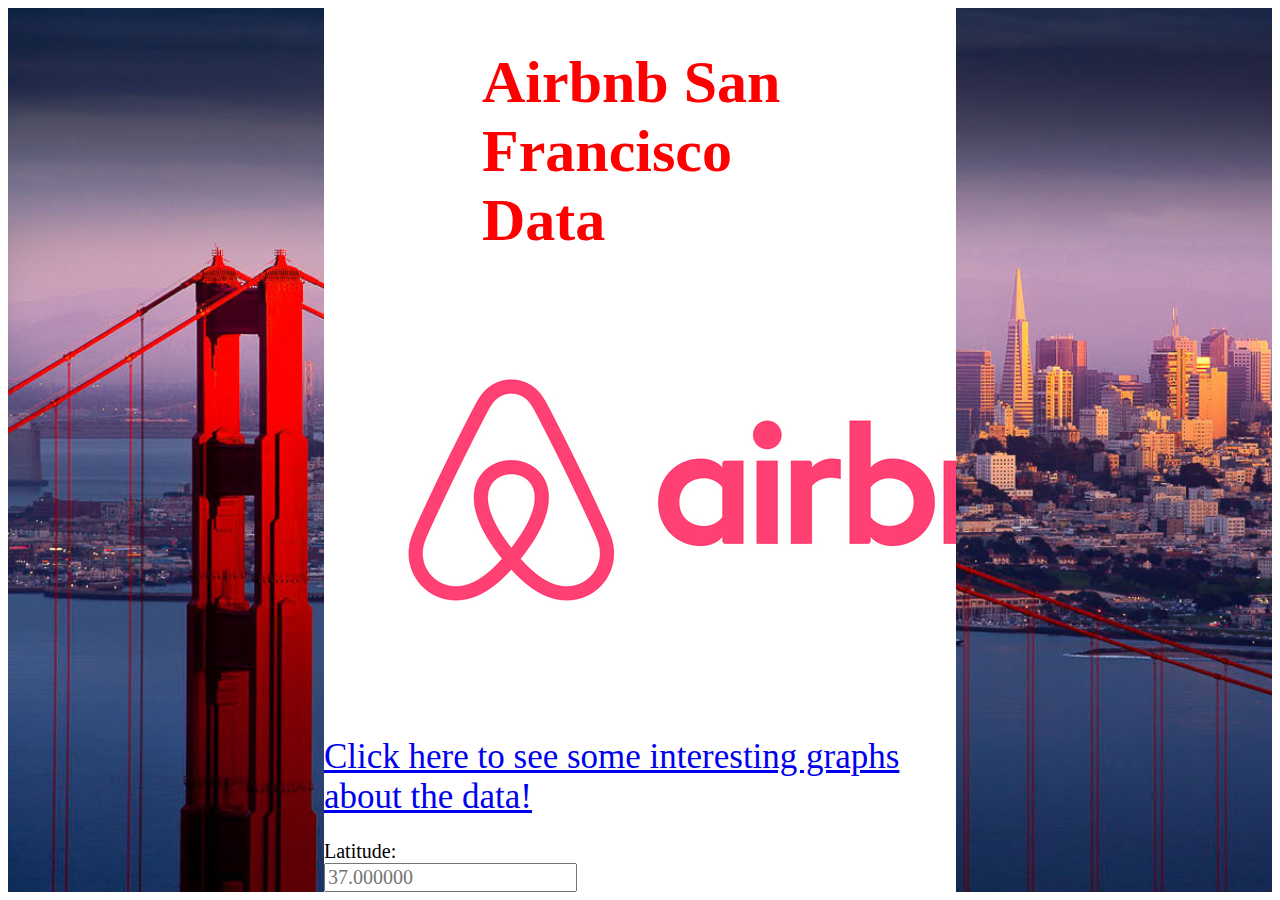
<file: index.html>
<html>
<head>
	<title>Airbnb Data Optimization<</title>
	<link rel="stylesheet" href="styles.css">

	<script type="text/javascript" src="plotly-latest.min.js"></script>
	<script type="text/javascript" src="optimization.js"></script>


</head>
<body>



<div id="box" >
	<div id="content">
		<h1 id="header">Airbnb San Francisco Data</h1>
		<div id="banner"></div>
		<a href="graphs.html" style="font-size: 35px; margin-right: auto; margin-left: auto;">Click here to see some interesting graphs about the data!</a>
		<br/>
		<br/>
		<form id="optimizationForm">
			Latitude:
			<br>
			<input type="text" name="latitude" placeholder="37.000000">
			<br>
			Longitude:
			<br>
			<input type="text" name="longitude" placeholder="-122.000000">
			<br>
		</form>
		<br/>
		<br/>
		<div style="margin-left: auto; margin-right: auto;">Use the form above to enter a geolocation and the buttons below to calculate estimated weekly income and
			price for optimal revenue!</div>
		<br/>
		<br/>
		<div id="estimate">
			<button onclick="determineEstimatedRevenueFromGeolocation()">
				Click to Calculate Price for Estimated Weekly Average Income!
			</button>
			<br/>

			<div id="estimateDiv"></div>
			<br/>
			<br/>
		</div>
		<br/><br/><br/>
		<div id="optimization">
			<button onclick="findOptimalRevenue()">
				Click to Calculate Price for Optimal Revenue!
			</button>
			<br/>
			<div id="optimizationDiv"></div>
		</div>
	</div>

</div>




</body>

</html>
</file>
<file: styles.css>
*{
	font-family: "Franklin Gothic Book";
	font-size: 20px;

}
#header{
	font-size: 60px;
	width: 50%;
	color: red;
	margin-left: auto;
	margin-right: auto;
}

#buttons{
	height: auto;
	width: 100%;
	overflow: auto;
}
#estimate{
	float: left;
}

#optimization{
	float: left;
}

#content{

	background-color: white;
	width: 50%;
	height: auto;
	margin-left: auto;
	margin-right: auto;
	overflow: auto;
	padding-bottom: 25px;
}
#content_graphs{

	background-color: white;
	width: 80%;
	height: auto;
	margin-left: auto;
	margin-right: auto;
	overflow: auto;
	padding-bottom: 25px;
}
#banner
{  background: transparent url(airbnb-logo-resized.png) no-repeat;
	width: 100%;
	height: 50%;
	margin-left: auto;
	margin-right: auto;
}

#box{
	background : url(San-Francisco.jpg);
	overflow: auto;
	background-size: cover;
	height: 100%;
	background-repeat: repeat-y;
	height: 100%;
	width: auto;
	margin-right: auto;
	margin-left: auto;
}
#optimizationForm{

	height: 10%;
	width: 10%;
}
</file>
